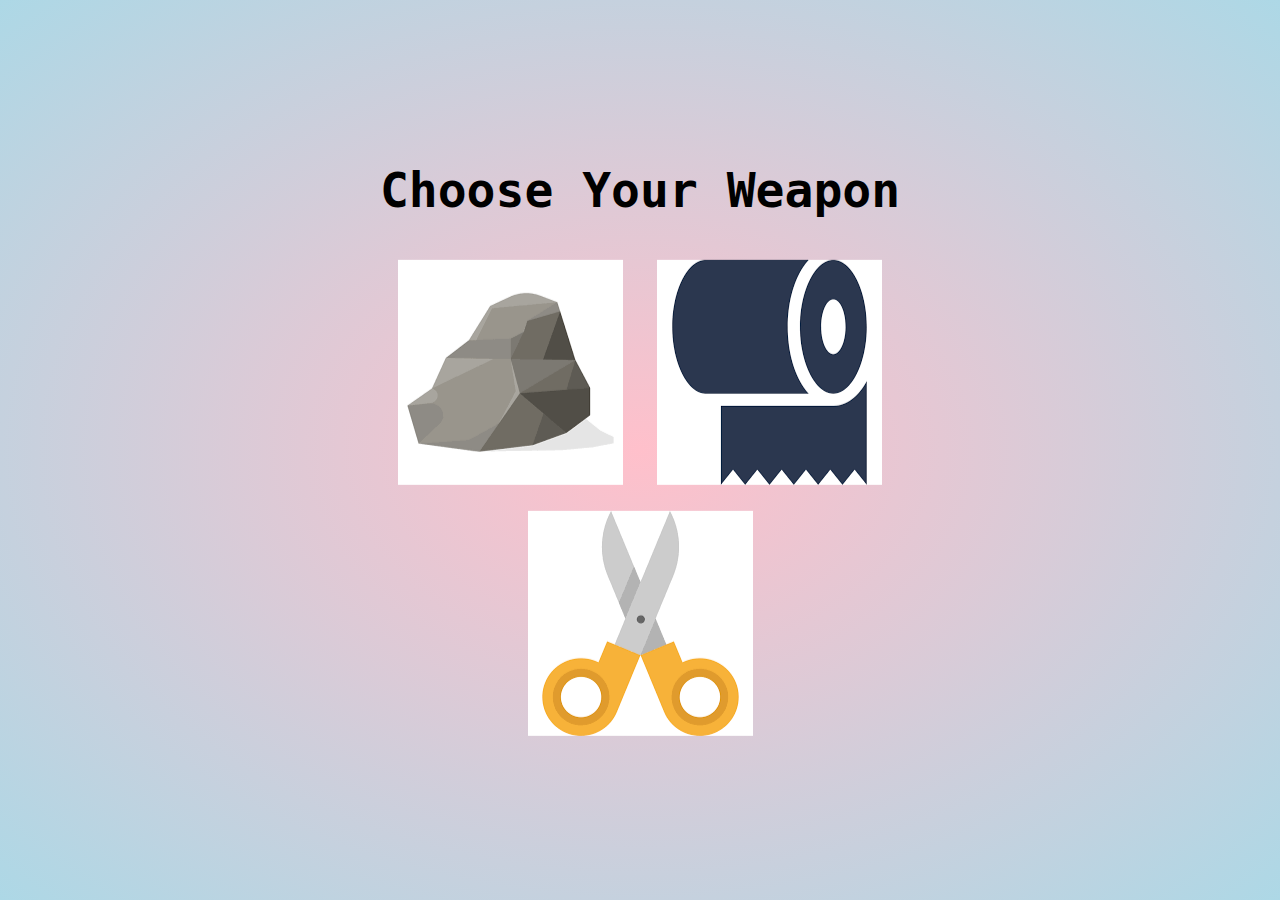
<file: index.html>
<html>
  <head>
    <link rel="stylesheet" href="game.css">
    <meta charset="utf-8"/>
  </head>
  <body>
    <div class="container">
      <h1>Choose Your Weapon</h1>
      <img src="rock.png" alt="rock">
      <img src="paper.png" alt="paper">
      <img src="scissors.png" alt="scissors">
      <p></p>
    </div>
  <script src='game.js'></script>
  </body>
</html>
</file>
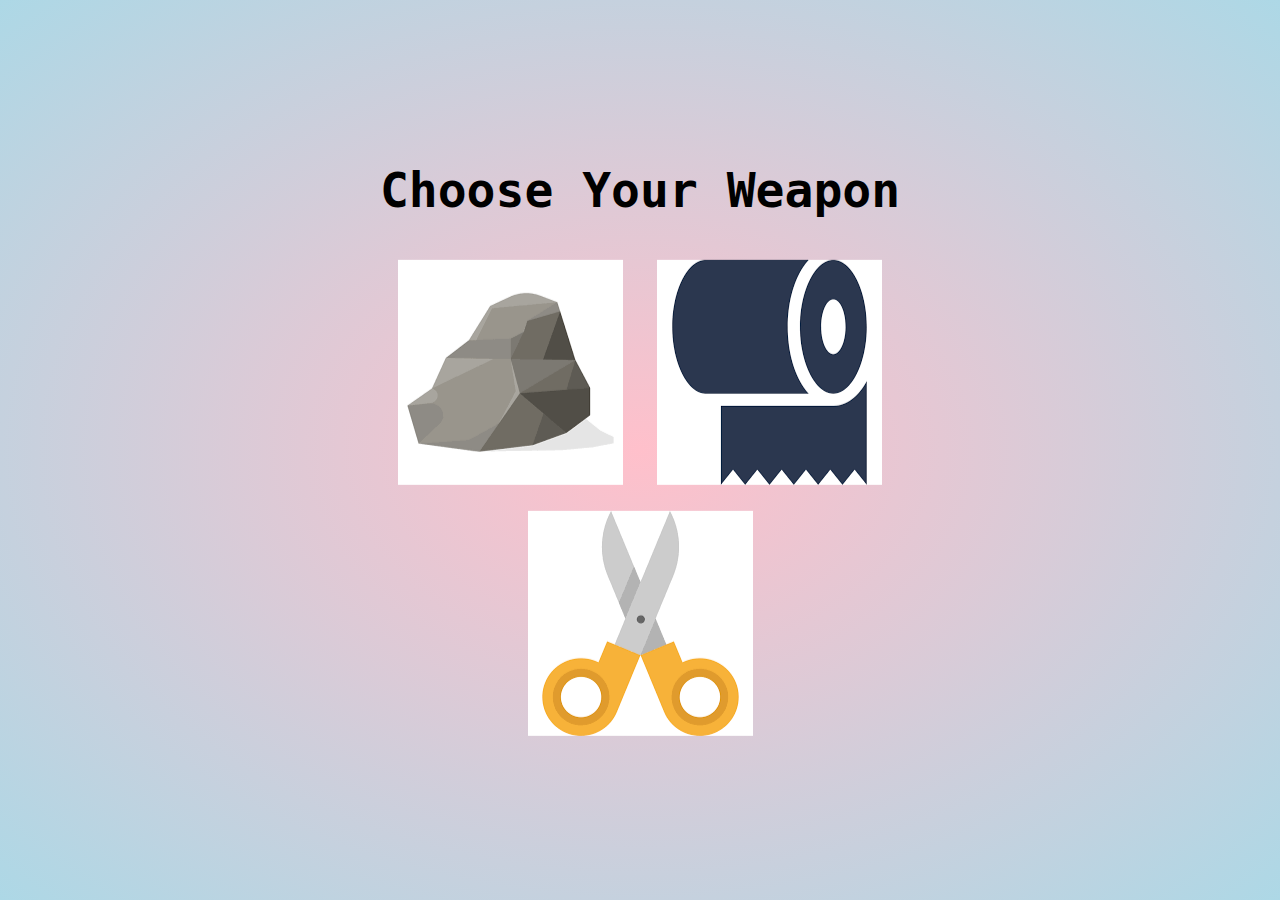
<file: game.html>
<html>
  <head>
    <link rel="stylesheet" href="game.css">
    <meta charset="utf-8"/>
  </head>
  <body>
    <div class="container">
      <h1>Choose Your Weapon</h1>
      <img src="rock.png" alt="rock">
      <img src="paper.png" alt="paper">
      <img src="scissors.png" alt="scissors">
      <p></p>
    </div>
  <script src='game.js'></script>
  </body>
</html>
</file>
<file: game.css>
body{
	background: radial-gradient(pink,lightblue);
	font-family: monospace;
	text-align: center;
	font-size: 1.5rem;
	position: relative;
}

img{
	padding: 10px;
}

img:hover{
	transform: scale(1.1);
	transition: all 1s;
}

.container{
	position: absolute;
	top: 50%;
	left: 50%;
	transform: translate(-50%,-50%);
	min-height: 400px;
}
</file>
